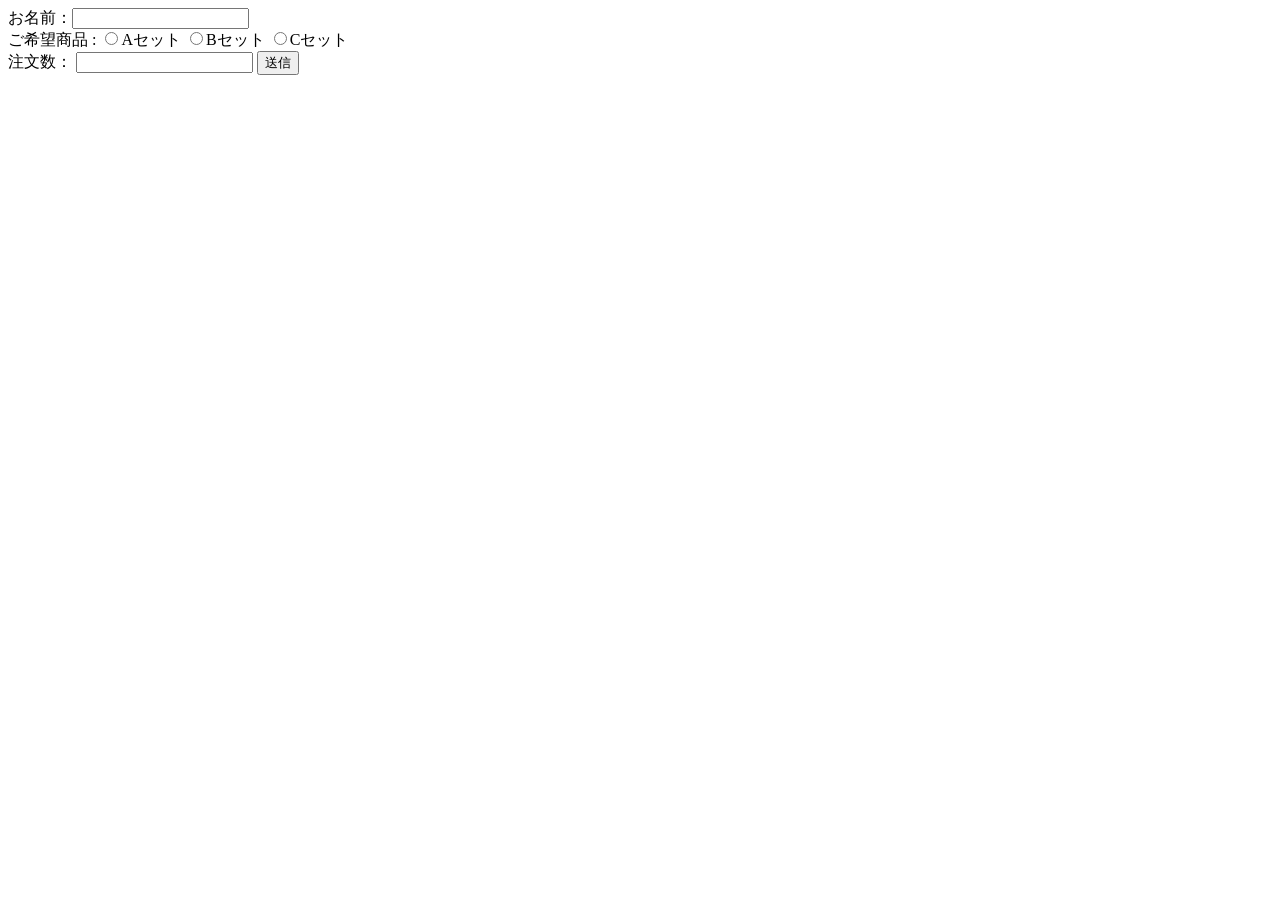
<file: src/php01/config/index.html>
<!DOCTYPE html>
<html lang="en">

<head>
    <meta charset="utf-8">
    <meta name="viewport" content="width=device-width, initial-scale=1.0" />
    <title>Document</title>
</head>

<body>

<form action="result.php" method="post">
    お名前：<input type="text" name="my_name" />
    <br>
    ご希望商品 :
    <input type="radio" name="choices" value="Aセット" />Aセット
    <input type="radio" name="choices" value="Bセット" />Bセット
    <input type="radio" name="choices" value="Cセット" />Cセット
    <br>
    注文数：
    <input type="number" name="number" value="">
    <input type="submit" value="送信" />
</form>
</body>

</html>
</file>
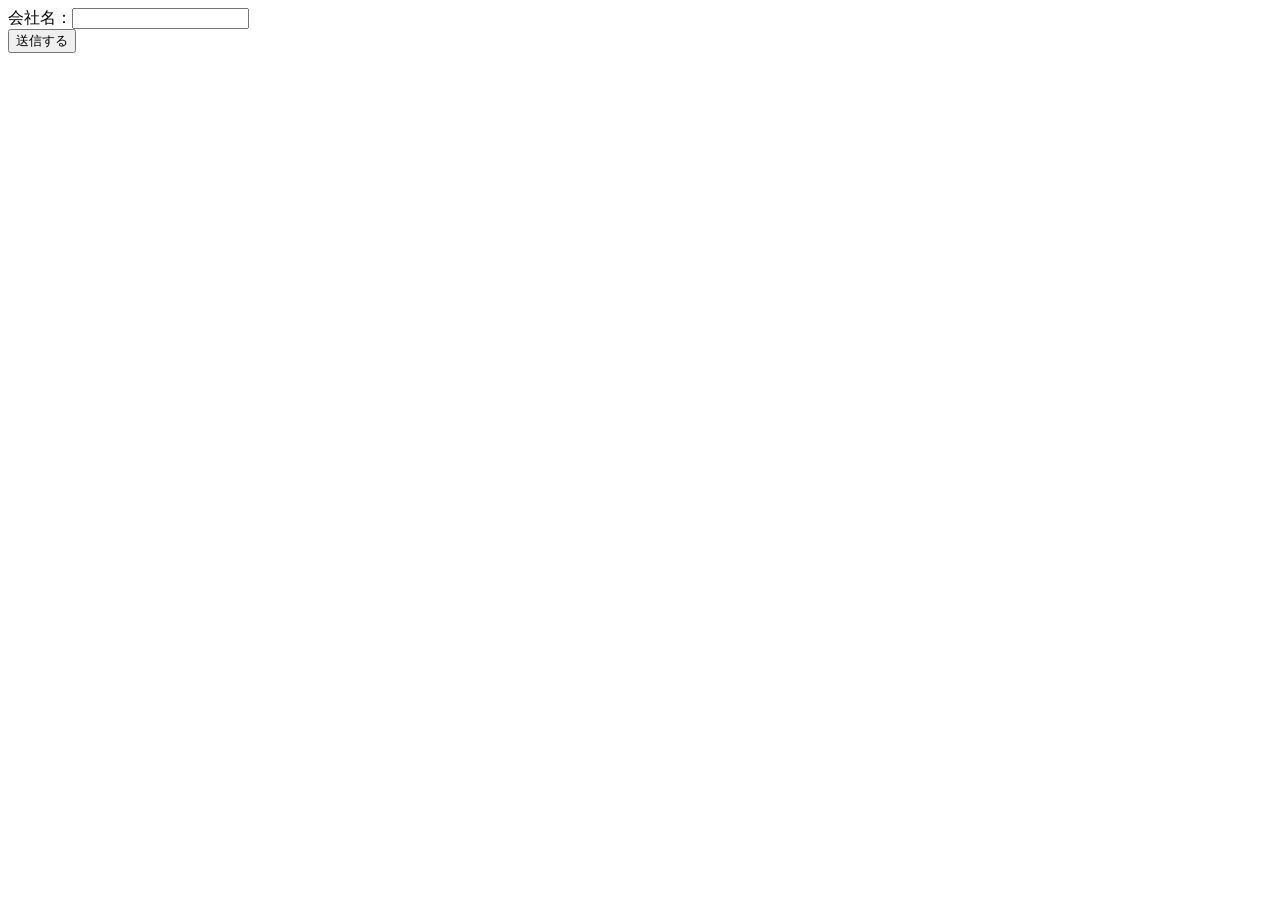
<file: src/php01/config/course.html>
<!DOCTYPE html>
<html lang="ja">
<head>
    <meta charset="UTF-8">
    <meta name="viewport" content="width=device-width, initial-scale=1.0">
    <title>Document</title>
</head>
<body>

<form action="course.php" method="POST">
    <label>会社名：<input type="text" name="company"></label>
    <br />
    <input type="submit" name="submit" value="送信する" />
</form>


</body>
</html>
</file>
